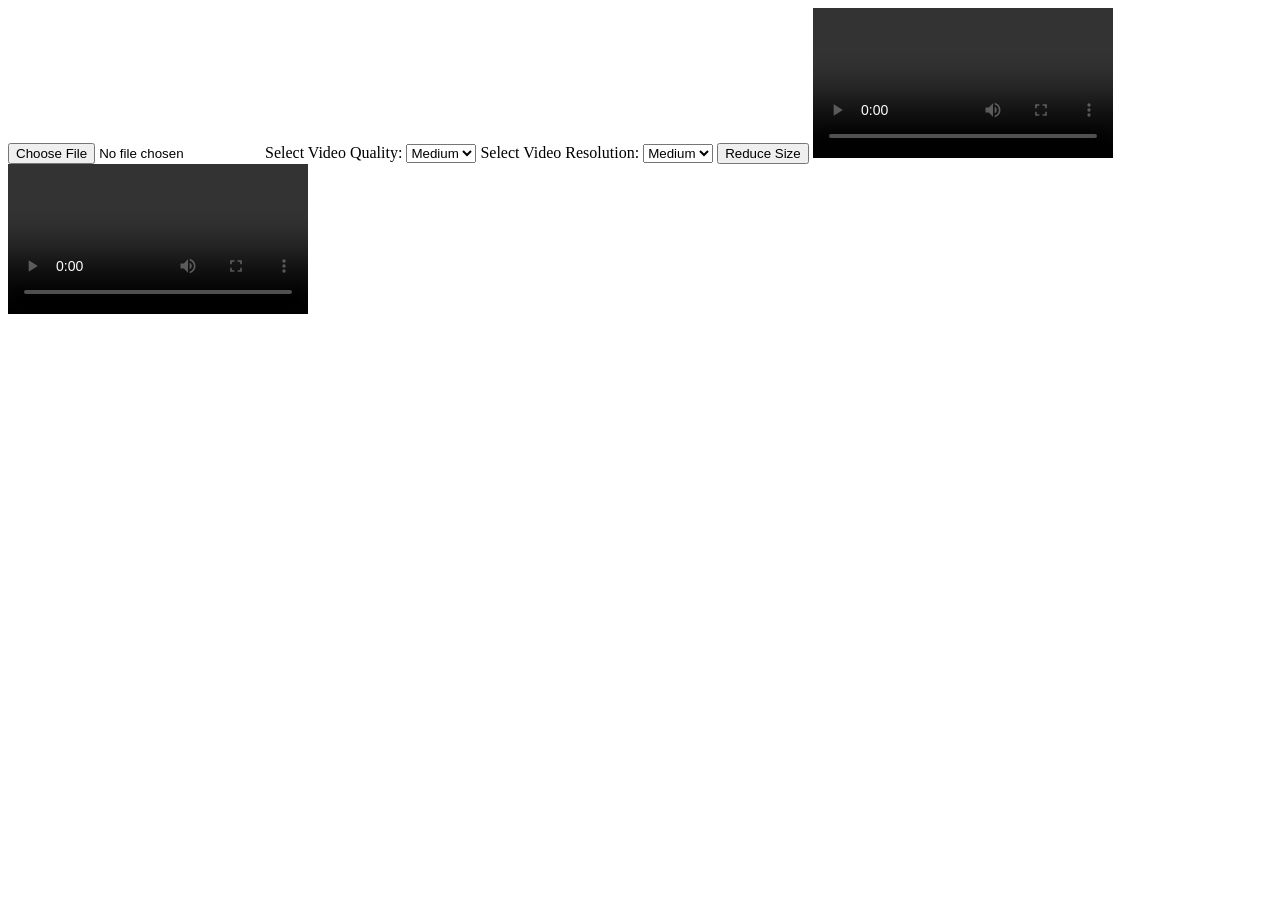
<file: index.html>
<!DOCTYPE html>
<html lang="en">
<head>
    <meta charset="UTF-8">
    <meta name="viewport" content="width=device-width, initial-scale=1.0">
    <title>Custom Video File Reducer</title>
    
</head>
<body>
    <input type="file" id="videoInput" accept="video/*">
    
    <label for="quality">Select Video Quality:</label>
    <select id="quality">
        <option value="0.1">Low</option>
        <option value="0.5" selected>Medium</option>
        <option value="0.8">High</option>
    </select>

    <label for="resolution">Select Video Resolution:</label>
    <select id="resolution">
        <option value="0.5">Low</option>
        <option value="1" selected>Medium</option>
        <option value="2">High</option>
    </select>

    <button onclick="reduceVideoSize()">Reduce Size</button>
    
    <video id="originalVideo" controls></video>
    <video id="reducedVideo" controls></video>

    <script>
        document.getElementById('videoInput').addEventListener('change', function() {
            const originalVideo = document.getElementById('originalVideo');
            const reducedVideo = document.getElementById('reducedVideo');
            const input = this;

            const file = input.files[0];
            const url = URL.createObjectURL(file);

            originalVideo.src = url;
        });

        function reduceVideoSize() {
            const originalVideo = document.getElementById('originalVideo');
            const reducedVideo = document.getElementById('reducedVideo');
            const quality = parseFloat(document.getElementById('quality').value);
            const resolution = parseFloat(document.getElementById('resolution').value);

            const canvas = document.createElement('canvas');
            const context = canvas.getContext('2d');

            // Set the canvas dimensions based on the selected resolution
            canvas.width = originalVideo.videoWidth * resolution;
            canvas.height = originalVideo.videoHeight * resolution;

            // Draw the video frame on the canvas
            context.drawImage(originalVideo, 0, 0, canvas.width, canvas.height);

            // Convert the canvas to a Blob and create a reduced size video with selected quality
            canvas.toBlob((blob) => {
                const url = URL.createObjectURL(blob);
                reducedVideo.src = url;
            }, 'video/webm', quality);
        }
    </script>
</body>
</html>
</file>
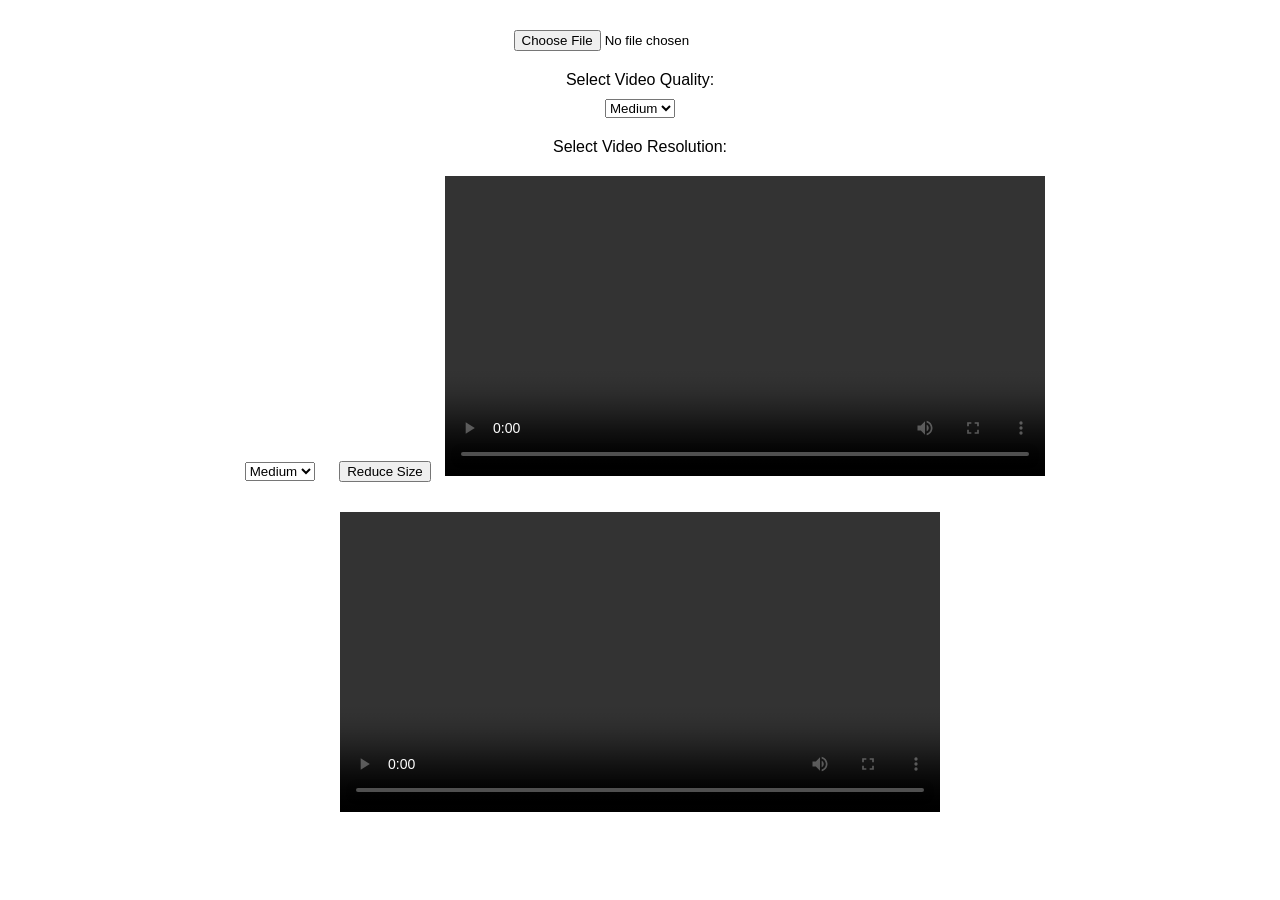
<file: VideoReducer.html>
<!DOCTYPE html>
<html lang="en">
<head>
    <meta charset="UTF-8">
    <meta name="viewport" content="width=device-width, initial-scale=1.0">
    <title>Custom Video File Reducer</title>
    <style>
        body {
            font-family: Arial, sans-serif;
            text-align: center;
            margin: 20px;
        }

        input, button, select {
            margin: 10px;
        }

        label {
            display: block;
            margin-top: 10px;
        }

        video {
            width: 100%;
            max-width: 600px;
            margin-top: 20px;
        }
    </style>
</head>
<body>
    <input type="file" id="videoInput" accept="video/*">
    
    <label for="quality">Select Video Quality:</label>
    <select id="quality">
        <option value="0.1">Low</option>
        <option value="0.5" selected>Medium</option>
        <option value="0.8">High</option>
    </select>

    <label for="resolution">Select Video Resolution:</label>
    <select id="resolution">
        <option value="0.5">Low</option>
        <option value="1" selected>Medium</option>
        <option value="2">High</option>
    </select>

    <button onclick="reduceVideoSize()">Reduce Size</button>
    
    <video id="originalVideo" controls></video>
    <video id="reducedVideo" controls></video>

    <script>
        document.getElementById('videoInput').addEventListener('change', function() {
            const originalVideo = document.getElementById('originalVideo');
            const reducedVideo = document.getElementById('reducedVideo');
            const input = this;

            const file = input.files[0];
            const url = URL.createObjectURL(file);

            originalVideo.src = url;
        });

        function reduceVideoSize() {
            const originalVideo = document.getElementById('originalVideo');
            const reducedVideo = document.getElementById('reducedVideo');
            const quality = parseFloat(document.getElementById('quality').value);
            const resolution = parseFloat(document.getElementById('resolution').value);

            const canvas = document.createElement('canvas');
            const context = canvas.getContext('2d');

            // Set the canvas dimensions based on the selected resolution
            canvas.width = originalVideo.videoWidth * resolution;
            canvas.height = originalVideo.videoHeight * resolution;

            // Draw the video frame on the canvas
            context.drawImage(originalVideo, 0, 0, canvas.width, canvas.height);

            // Convert the canvas to a Blob and create a reduced size video with selected quality
            canvas.toBlob((blob) => {
                const url = URL.createObjectURL(blob);
                reducedVideo.src = url;
            }, 'video/webm', quality);
        }
    </script>
</body>
</html>
</file>
